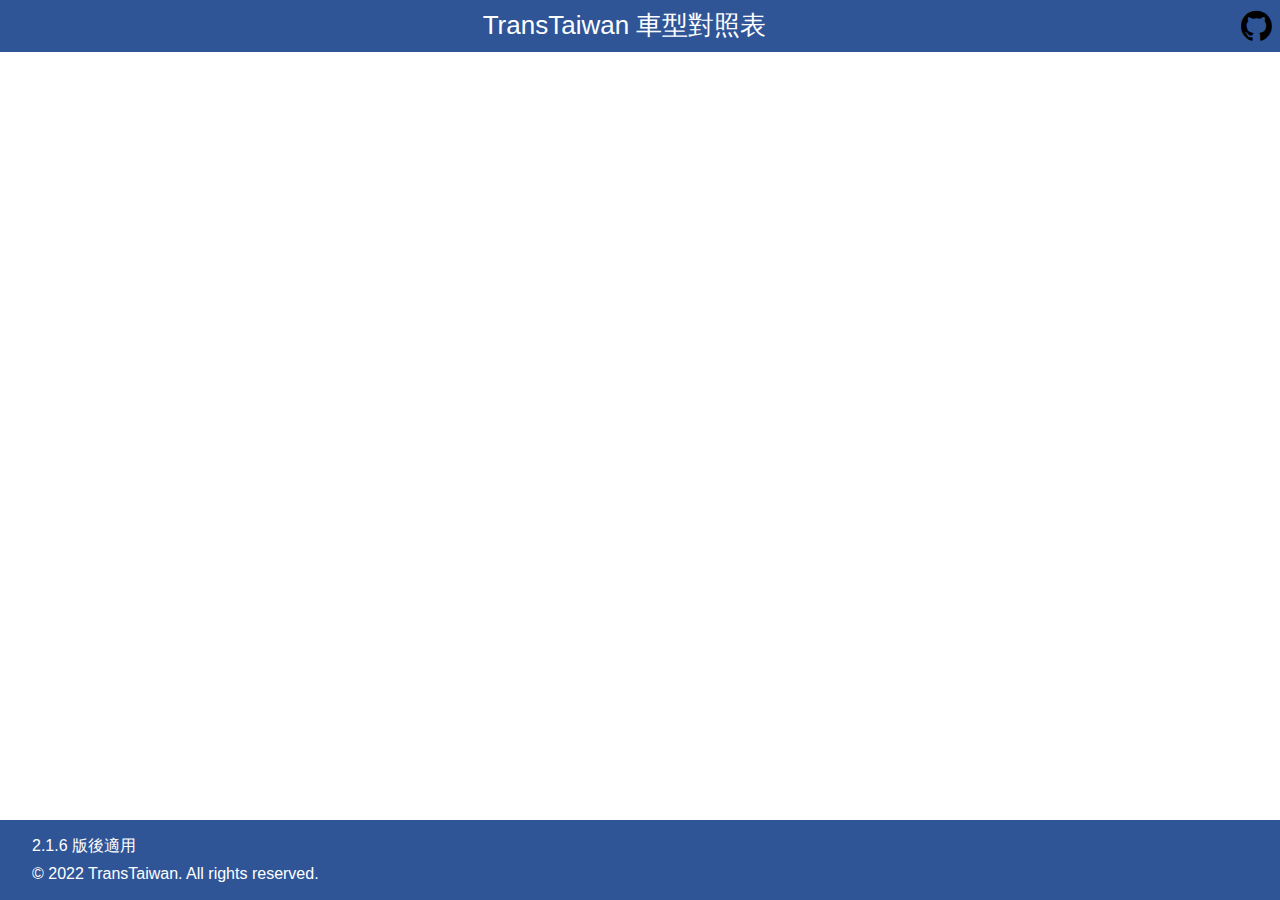
<file: train-series/index.html>
<!DOCTYPE html>
<html>

<head>
  <link rel="stylesheet" href="css/style.css">
  <link rel="stylesheet" href="https://cdnjs.cloudflare.com/ajax/libs/font-awesome/4.7.0/css/font-awesome.min.css">
</head>

<body>
<div id="header">
TransTaiwan 車型對照表

<a href="https://github.com/chihsuanwu/transtaiwan-train-series">
    <i class="fa fa-github" style="color:black; font-size:36px; float:right;"></i>
</a>

</div>

<div id="container">
  <div id = "select-wrapper"></div>
  <div id = "specified"></div>
  <div id = "other"></div>
</div>

<div id = "footer">
  <p>2.1.6 版後適用</p>
  <p>© 2022 TransTaiwan. All rights reserved.</p>
</div>


<script src="js/render.js"></script>
<script src="js/main.js"></script>

</body>

</html>
</file>
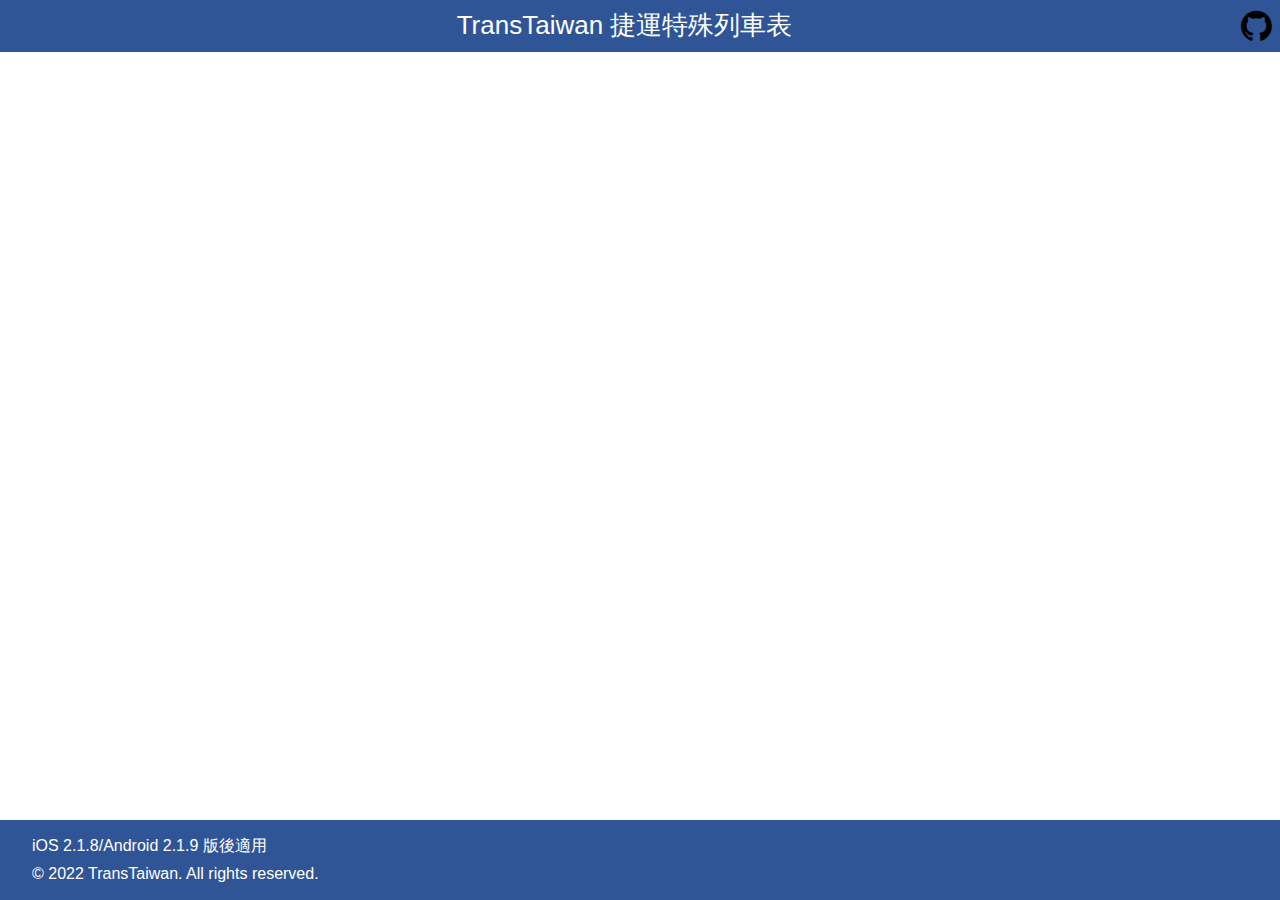
<file: train-series/metro.html>
<!DOCTYPE html>
<html>

<head>
  <link rel="stylesheet" href="css/style.css">
  <link rel="stylesheet" href="https://cdnjs.cloudflare.com/ajax/libs/font-awesome/4.7.0/css/font-awesome.min.css">
</head>

<body>
<div id="header">
TransTaiwan 捷運特殊列車表

<a href="https://github.com/chihsuanwu/transtaiwan-train-series">
    <i class="fa fa-github" style="color:black; font-size:36px; float:right;"></i>
</a>

</div>

<div id="container">
  <div id = "data"></div>
</div>

<div id = "footer">
  <p>iOS 2.1.8/Android 2.1.9 版後適用</p>
  <p>© 2022 TransTaiwan. All rights reserved.</p>
</div>


<script src="js/metro/render.js"></script>
<script src="js/metro/main.js"></script>

</body>

</html>
</file>
<file: train-series/css/style.css>
html,
body {
    margin: 0;
    padding: 0;
}

#header {
    background-color: #2F5597;
    font-size: 26px;
    font-family: sans-serif;
    color: white;
    padding: 8px;
    margin: 0, auto;
    height: 36px;
    text-align: center;
}


#container {
    padding: 16px;
    margin: 0, auto;
    /* width: calc(100vw - 32px); */
    height: calc(100vh - 164px);
    text-align: center;
    overflow-y: scroll;
}

select {
    width: 200px;
    height: 30px;
    font-size: 16px;
    font-family: sans-serif;
    margin: 0, auto;
    text-align: center;
}

table {
    table-layout: fixed;
    width: 840px;
    margin-left: auto;
    margin-right: auto;
    margin-top: 20px;
    border-collapse: collapse;
    border: 2px solid #2F5597;
}

@media screen and (max-width: 900px) {
    table {
        width: 100%;
    }
}

th {
    background-color: #0097fb;
}

tr:nth-child(odd) {
    background-color: #8bd1ff;
}

tr:nth-child(even) {
    background-color: #b0dfff;
}

th, td {
    padding: 10px;
}

.specified-table .series {
    width: 120px;
}

.specified-table td.no  {
    text-align: left;
}

#footer {
    background-color: #2F5597;
    font-size: 16px;
    font-family: sans-serif;
    color: white;
    padding-left: 24px;
    padding-right: 24px;
    padding-top: 8px;
    padding-bottom: 8px;
    margin: 0, auto;
    height: 64px;
    text-align: left;
}

#footer p {
    margin: 8px;
}


#data-source-selector {
    position: absolute;
    top: 64px;
    right: 24px;
    margin: 8px;
    padding: 8px;
    border: #0097fb solid 1px;
    border-radius: 8px;

}

#data-source-selector-title {
    font-size: 16px;
    font-family: sans-serif;
    color: #2F5597;
    margin: 8px;
}

#data-source-selector-content {
    font-size: 16px;
    font-family: sans-serif;
    color: #2F5597;
    margin: 8px;
}
</file>
